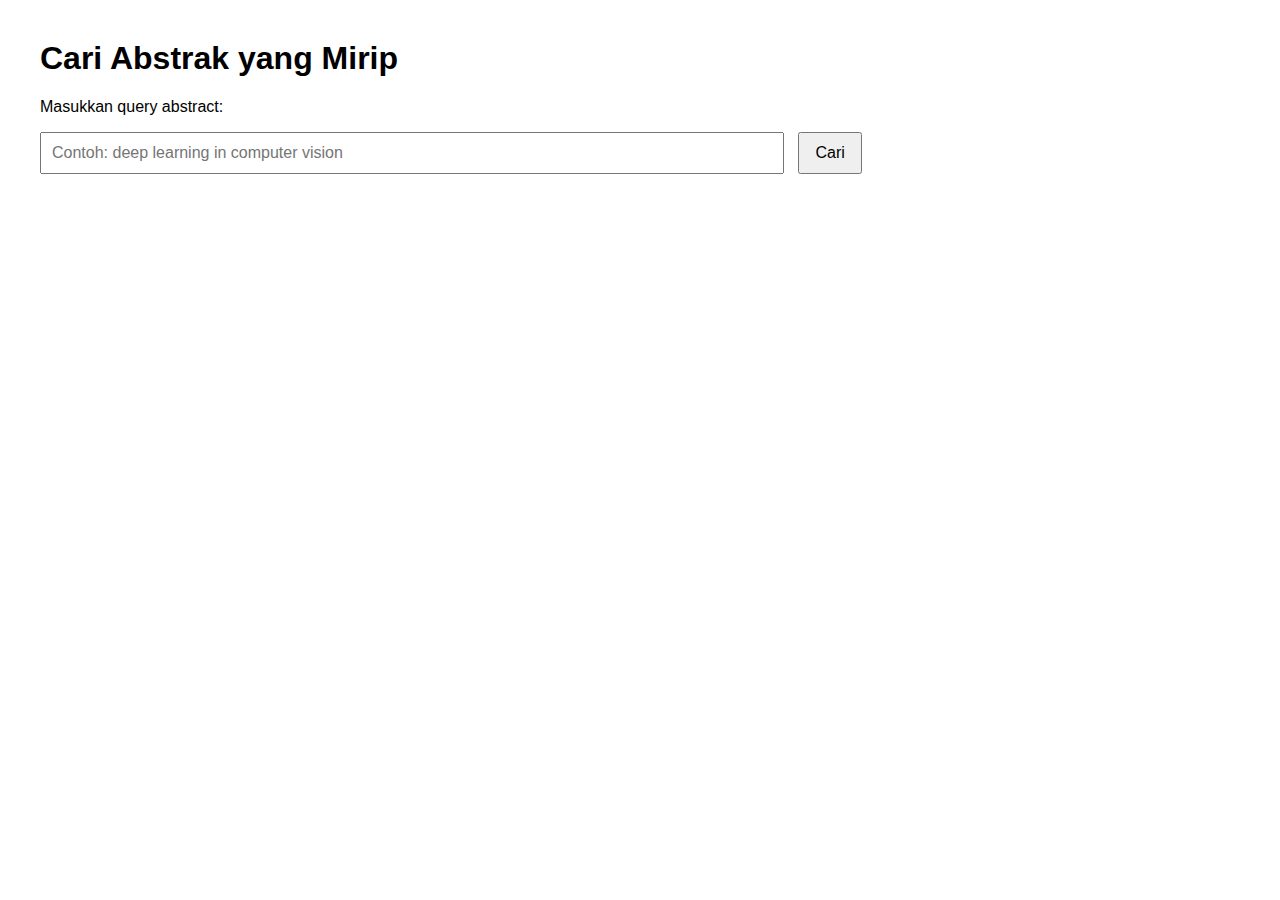
<file: app/frontend/index.html>
<!DOCTYPE html>
<html lang="en">
<head>
  <meta charset="UTF-8">
  <title>Similarity Search</title>
  <style>
    body {
      font-family: Arial, sans-serif;
      margin: 40px;
    }
    input[type="text"] {
      width: 60%;
      padding: 10px;
      font-size: 16px;
    }
    button {
      padding: 10px 15px;
      font-size: 16px;
      margin-left: 10px;
    }
    .result {
      margin-top: 30px;
    }
    .item {
      border: 1px solid #ccc;
      padding: 15px;
      margin-bottom: 10px;
      border-radius: 5px;
    }
    .score {
      font-size: 14px;
      color: gray;
    }
  </style>
</head>
<body>

  <h1>Cari Abstrak yang Mirip</h1>
  <p>Masukkan query abstract:</p>
  <input type="text" id="queryInput" placeholder="Contoh: deep learning in computer vision">
  <button onclick="submitQuery()">Cari</button>

  <div class="result" id="results"></div>

  <script>
    function submitQuery() {
      const query = document.getElementById('queryInput').value;
      if (!query.trim()) {
        alert("Silakan masukkan query!");
        return;
      }

      fetch('http://localhost:5000/search', {
        method: 'POST',
        headers: {
          'Content-Type': 'application/json'
        },
        body: JSON.stringify({ query: query })
      })
      .then(response => response.json())
      .then(data => {
        const resultDiv = document.getElementById('results');
        resultDiv.innerHTML = "<h2>Hasil Teratas:</h2>";

        if (data.results.length === 0) {
          resultDiv.innerHTML += "<p>Tidak ditemukan hasil relevan.</p>";
          return;
        }

        data.results.forEach(item => {
          resultDiv.innerHTML += `
            <div class="item">
              <strong>${item.titles}</strong><br>
              <span class="score">Similarity Score: ${item['Similarity Score'].toFixed(4)}</span>
            </div>
          `;
        });
      })
      .catch(error => {
        console.error('Terjadi kesalahan:', error);
        alert('Gagal mengambil data. Pastikan server backend sedang berjalan.');
      });
    }
  </script>

</body>
</html>
</file>
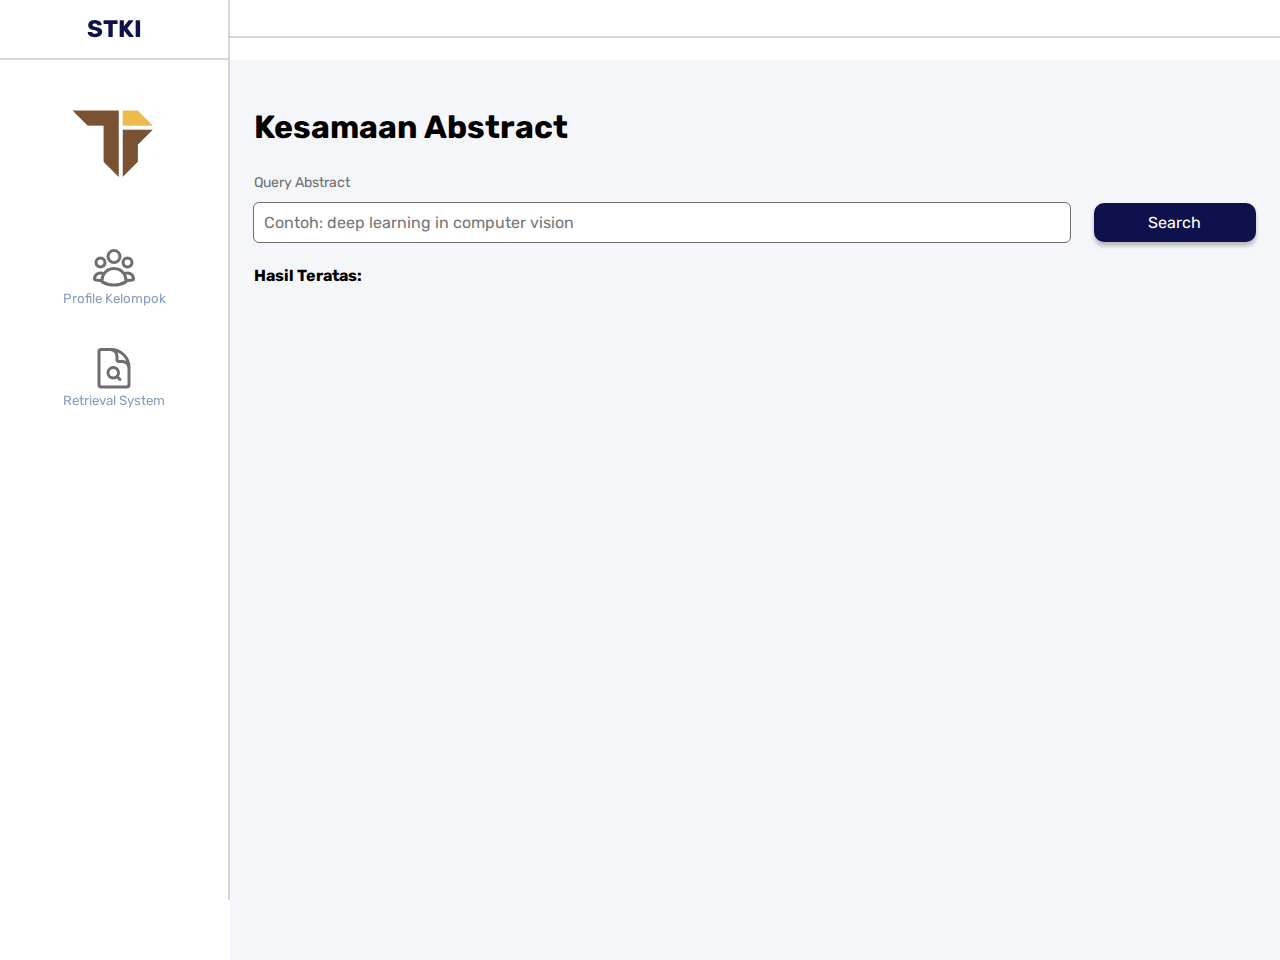
<file: app/frontend/retrieval.html>
<!DOCTYPE html>
<html lang="en">

<head>
  <meta charset="UTF-8" />
  <meta name="viewport" content="width=device-width, initial-scale=1.0" />
  <link rel="stylesheet"
    href="https://maxst.icons8.com/vue-static/landings/line-awesome/line-awesome/1.3.0/css/line-awesome.min.css" />
  <link rel="stylesheet" href="https://cdnjs.cloudflare.com/ajax/libs/font-awesome/6.5.1/css/all.min.css"
    integrity="sha512-DTOQO9RWCH3ppGqcWaEA1BIZOC6xxalwEsw9c2QQeAIftl+Vegovlnee1c9QX4TctnWMn13TZye+giMm8e2LwA=="
    crossorigin="anonymous" referrerpolicy="no-referrer" />
  <link rel="stylesheet" href="https://cdn.jsdelivr.net/npm/aos@2.3.4/dist/aos.css" />
  <link rel="stylesheet" href="index.css" />
  <title>Retrieval System</title>
</head>

<body>
  <input type="checkbox" id="menu-toggle" />
  <div class="sidebar">
    <div class="side-header" style="color: #0F114C;">
      <h2>S<span>TKI</span></h2>
    </div>
    <div class="side-content">
      <div class="profile">
        <img src="assets/logo-ti.png" alt="" class="profile-img">
      </div>

      <div class="side-menu">
        <ul>
          <li>
            <a href="/app/frontend/profile.html"
              style="display: flex; flex-direction: column; justify-content: center; align-items: center;">
              <!-- icon profile group -->
              <svg data-slot="icon" fill="none" stroke-width="1.5" stroke="currentColor"
                style="width: 48px; height: 48px; color: #6e6e6e;" viewBox="0 0 24 24"
                xmlns="http://www.w3.org/2000/svg" aria-hidden="true">
                <path stroke-linecap="round" stroke-linejoin="round"
                  d="M18 18.72a9.094 9.094 0 0 0 3.741-.479 3 3 0 0 0-4.682-2.72m.94 3.198.001.031c0 .225-.012.447-.037.666A11.944 11.944 0 0 1 12 21c-2.17 0-4.207-.576-5.963-1.584A6.062 6.062 0 0 1 6 18.719m12 0a5.971 5.971 0 0 0-.941-3.197m0 0A5.995 5.995 0 0 0 12 12.75a5.995 5.995 0 0 0-5.058 2.772m0 0a3 3 0 0 0-4.681 2.72 8.986 8.986 0 0 0 3.74.477m.94-3.197a5.971 5.971 0 0 0-.94 3.197M15 6.75a3 3 0 1 1-6 0 3 3 0 0 1 6 0Zm6 3a2.25 2.25 0 1 1-4.5 0 2.25 2.25 0 0 1 4.5 0Zm-13.5 0a2.25 2.25 0 1 1-4.5 0 2.25 2.25 0 0 1 4.5 0Z">
                </path>
              </svg>
              <small>Profile Kelompok</small>
            </a>
          </li>
          <li>
            <a href="/app/frontend/retrieval.html"
              style="display: flex; flex-direction: column; justify-content: center; align-items: center;">
              <svg data-slot="icon" fill="none" stroke-width="1.5" stroke="currentColor"
                style="width: 48px; height: 48px; color: #6e6e6e;" viewBox="0 0 24 24"
                xmlns="http://www.w3.org/2000/svg" aria-hidden="true">
                <path stroke-linecap="round" stroke-linejoin="round"
                  d="M19.5 14.25v-2.625a3.375 3.375 0 0 0-3.375-3.375h-1.5A1.125 1.125 0 0 1 13.5 7.125v-1.5a3.375 3.375 0 0 0-3.375-3.375H8.25m5.231 13.481L15 17.25m-4.5-15H5.625c-.621 0-1.125.504-1.125 1.125v16.5c0 .621.504 1.125 1.125 1.125h12.75c.621 0 1.125-.504 1.125-1.125V11.25a9 9 0 0 0-9-9Zm3.75 11.625a2.625 2.625 0 1 1-5.25 0 2.625 2.625 0 0 1 5.25 0Z">
                </path>
              </svg>
              <small>Retrieval System</small>
            </a>
          </li>
        </ul>
      </div>
    </div>
  </div>

  <div class="main-content">
    <header>
      <div class="header-content">
        <label for="menu-toggle"><span class="las la-bars"></span></label>
      </div>
    </header>
    <div class="container">
      <h1>Kesamaan Abstract</h1>

      <div class="search-container">

        <div class="input-container">
          <label for="queryInput">Query Abstract</label>
          <div class="input">
            <input type="text" id="queryInput" placeholder="Contoh: deep learning in computer vision" />
            <button onclick="submitQuery()">Search</button>
          </div>
        </div>

        <div class="container-result">
          <h2>Hasil Teratas:</h2>
          <div class="result" id="results"></div>
        </div>

      </div>

    </div>
  </div>
  <script>
    const links = document.querySelectorAll('.side-menu a');

    const currentPath = window.location.pathname.split('/').pop();

    links.forEach(link => {
      if (link.getAttribute('href') === currentPath) {
        link.classList.add('active');
      }
    });
  </script>
  <script src="https://cdn.jsdelivr.net/npm/aos@2.3.4/dist/aos.js"></script>
  <script>
    AOS.init([{
      duration: 20000,
      once: true,
    }]);
  </script>
  <script>
    function submitQuery() {
      const query = document.getElementById('queryInput').value;
      if (!query.trim()) {
        alert("Silakan masukkan query!");
        return;
      }

      fetch('http://localhost:5000/search', {
        method: 'POST',
        headers: {
          'Content-Type': 'application/json'
        },
        body: JSON.stringify({ query: query })
      })
        .then(response => response.json())
        .then(data => {
          const resultDiv = document.getElementById('results');
          // resultDiv.innerHTML = "<h2>Hasil Teratas:</h2>";

          if (data.results.length === 0) {
            resultDiv.innerHTML += "<p>Tidak ditemukan hasil relevan.</p>";
            return;
          }

          data.results.forEach(item => {
            resultDiv.innerHTML += `
              <div class="item">
                <strong>
                  <p>Title: </p>
                  ${item.titles}
                </strong><br>
                <span class="score">
                  <p>Similarity Percentage: </p>
                  
                  ${item['Similarity Score'].toFixed(2) * 100}%
                </span>
              </div>
            `;
          });
        })
        .catch(error => {
          console.error('Terjadi kesalahan:', error);
          alert('Gagal mengambil data. Pastikan server backend sedang berjalan.');
        });
    }
  </script>
</body>

</html>
</file>
<file: app/frontend/index.css>
@import url("https://fonts.googleapis.com/css2?family=Rubik:wght@400;500;700&display=swap");

:root {
    --main-color: #A5CBD0;
    --color-dark: #0F114C;
    --text-grey: #b0b0b0;
    --pink: #E82323;
    --black: var(--color-dark);
}

* {
    margin: 0;
    padding: 0;
    text-decoration: none;
    list-style-type: none;
    box-sizing: border-box;
    font-family: "Rubik", sans-serif;
}

#menu-toggle {
    display: none;
}

.sidebar {
    position: fixed;
    height: 100%;
    width: 230px;
    left: 0;
    bottom: 0;
    top: 0;
    z-index: 100;
    transition: left 300ms;
    border-right: 2px solid rgb(215, 214, 214);
}

.side-header {
    height: 60px;
    display: flex;
    justify-content: center;
    align-items: center;
    border-bottom: 2px solid rgb(215, 214, 214);
}

/* 
    .side-header h3,
    side-head span {
        color: #0F114C;
        font-weight: 400;
    } */

.side-content {
    height: calc(100vh - 60px);
    overflow: auto;
}

/* width */
.side-content::-webkit-scrollbar {
    width: 5px;
}

/* Track */
.side-content::-webkit-scrollbar-track {
    box-shadow: inset 0 0 5px grey;
    border-radius: 10px;
}

/* Handle */
.side-content::-webkit-scrollbar-thumb {
    background: #b0b0b0;
    border-radius: 10px;
}

/* Handle on hover */
.side-content::-webkit-scrollbar-thumb:hover {
    background: #b30000;
}

.profile {
    text-align: center;
    padding: 2rem 0rem;
    text-wrap: wrap;
}

.bg-img {
    background-repeat: no-repeat;
    background-size: cover;
    border-radius: 50%;
    background-size: cover;
}

.profile-img {
    height: 100px;
    width: 100px;
    border-radius: 0;
    display: block;
    margin: 0 auto;
    object-fit: contain;
    border: none;
    background: none;
}

.profile h3 {
    color: #6e6e6e;
    font-weight: 500;
}

.profile small {
    color: #899dc1;
    font-weight: 600;
}

.sidebar {
    /*overflow-y: auto;*/
}

.side-menu ul {
    text-align: center;
}

.side-menu a {
    display: block;
    padding: 1.2rem 0rem;
}

.side-menu a.active {
    background: #2b384e;
}

.side-menu a.active span,
.side-menu a.active small {
    color: #fff;
}

.side-menu a span {
    display: block;
    text-align: center;
    font-size: 1.7rem;
}

.side-menu a span,
.side-menu a small {
    color: #899dc1;
}

#menu-toggle:checked~.sidebar {
    width: 100px;
}

#menu-toggle:checked~.sidebar .side-header span {
    display: none;
}

#menu-toggle:checked~.main-content {
    margin-left: 100px;
    width: calc(100% - 100px);
}

#menu-toggle:checked~.main-content header {
    left: 60px;
}

#menu-toggle:checked~.sidebar .profile,
#menu-toggle:checked~.sidebar .side-menu a small {
    display: none;
}

#menu-toggle:checked~.sidebar .side-menu a span {
    font-size: 1.3rem;
}

.main-content {
    margin-left: 230px;
    width: calc(100% - 230px);
    transition: margin-left 300ms;
}

header {
    position: sticky;
    right: 0;
    top: 0;
    left: 165px;
    z-index: 100;
    height: 60px;
    transition: left 300ms;
}

.header-content,
.header-menu {
    display: flex;
}

.header-content {
    justify-content: space-between;
    align-items: center;
    padding: 0rem 1rem;
    padding-top: 22px;
    padding-bottom: 14px;
    background-color: white;
    border-bottom: 2px solid rgb(215, 214, 214);
    /* padding-bottom: 60px; */
}

.header-content label:first-child span {
    font-size: 1.3rem;
}

.header-content label {
    cursor: pointer;
}

.header-menu {
    justify-content: flex-end;
    padding-top: 0.5rem;
}

.chart-container {
    padding-inline: 58px;
    padding-top: 24px;
}

.container {
    padding-inline: 24px;
    padding-top: 48px;
    display: flex;
    flex-direction: column;
    gap: 28px;
    background: #F5F6FA;
    height: 100vh;
}

.container .search-container {
    display: flex;
    flex-direction: column;
    gap: 24px;
}

.container .search-container .container-result {
    display: flex;
    flex-direction: column;
    gap: 18px;
}

.container .search-container .container-result h2 {
    font-size: 16px;
    color: #000000;
}

.container .search-container .input-container {
    display: flex;
    flex-direction: column;
    gap: 12px;
}

.container .search-container .input-container .input {
    width: 100%;
    display: flex;
    flex-direction: row;
    gap: 24px;   
}

.container .search-container .input-container label {
    font-size: 14px;
    color: #6e6e6e;
}

.container .search-container .input-container .input input {
    width: 100%;
    outline: 1px solid #6e6e6e;
    border: none;
    border-radius: 5px;
    padding: 10px;
    font-size: 16px;
}

.container .search-container .input-container .input button {
    width: 20%;
    border-radius: 10px;
    background-color: #0F114C;
    border: none;
    box-shadow: 0px 4px 4px rgba(0, 0, 0, 0.25);
    color: white;
    cursor: pointer;
    font-size: 16px;
}

.card {
    width: 90%;
    max-width: 440px;
    height: auto;
    color: #fff;
    text-align: center;
    padding: 50px 35px;
    border: 1px solid rgba(255, 255, 255, 0.3);
    background: var(--color-dark);
    border-radius: 16px;
    box-shadow: 0 4px 30px rgba(0, 0, 0, 0.6);
    backdrop-filter: blur(5px);
    display: flex;
    flex-direction: column;
    justify-content: center;
    align-items: center;
    cursor: pointer;
}

.card .card-img-container {
    border-radius: 50%;
    overflow: hidden;
    width: 100px;
    height: 100px;
    background: white;
    margin-bottom: 20px;
}

.card .card-img-container img {
    width: 100%;
    height: auto;
    object-fit: cover;
}

.card p {
    font-size: 18px;
    margin: 10px auto;
    max-width: 330px;
    color: var(--main-color);
}

.card .links img {
    width: 40px;
    border-radius: 50px;
    margin: 10px 5px;
    transition: background 0.5s;
}

.card .links img:hover {
    background: #ffffff;
    box-shadow: 0 0 10px rgb(169, 205, 235);
}

.btn {
    text-decoration: none;
    display: inline-block;
    font-size: 18px;
    font-weight: 500;
    background-color: transparent;
    border: 1px solid white;
    color: #fff;
    padding: 10px 30px;
    border-radius: 30px;
    margin: 30px 0 10px;
}

.btn:hover {
    cursor: pointer;
    background-color: white;
    font-weight: medium;
    box-shadow: 0 0 10px rgb(169, 205, 235);
    color: #137570;
}


/* start style input retrieval */
/* input[type="text"] {
    width: 60%;
    padding: 10px;
    font-size: 16px;
} */

.item {
    border: 1px solid #ccc;
    padding: 15px;
    margin-bottom: 10px;
    border-radius: 5px;
    display: flex;
    flex-direction: row;
    justify-content: space-between;
    background-color: #e4f0f1;
}

.item strong {
    display: flex;
    flex-direction: column;
    font-size: 16px;
    color: #3a3838;
    font-weight: medium;
}

.item strong p {
    color: indigo;
}


.score {
    font-size: 14px;
    color: #000000;
    font-weight: bold;
    display: flex;
    flex-direction: column;
}
</file>
